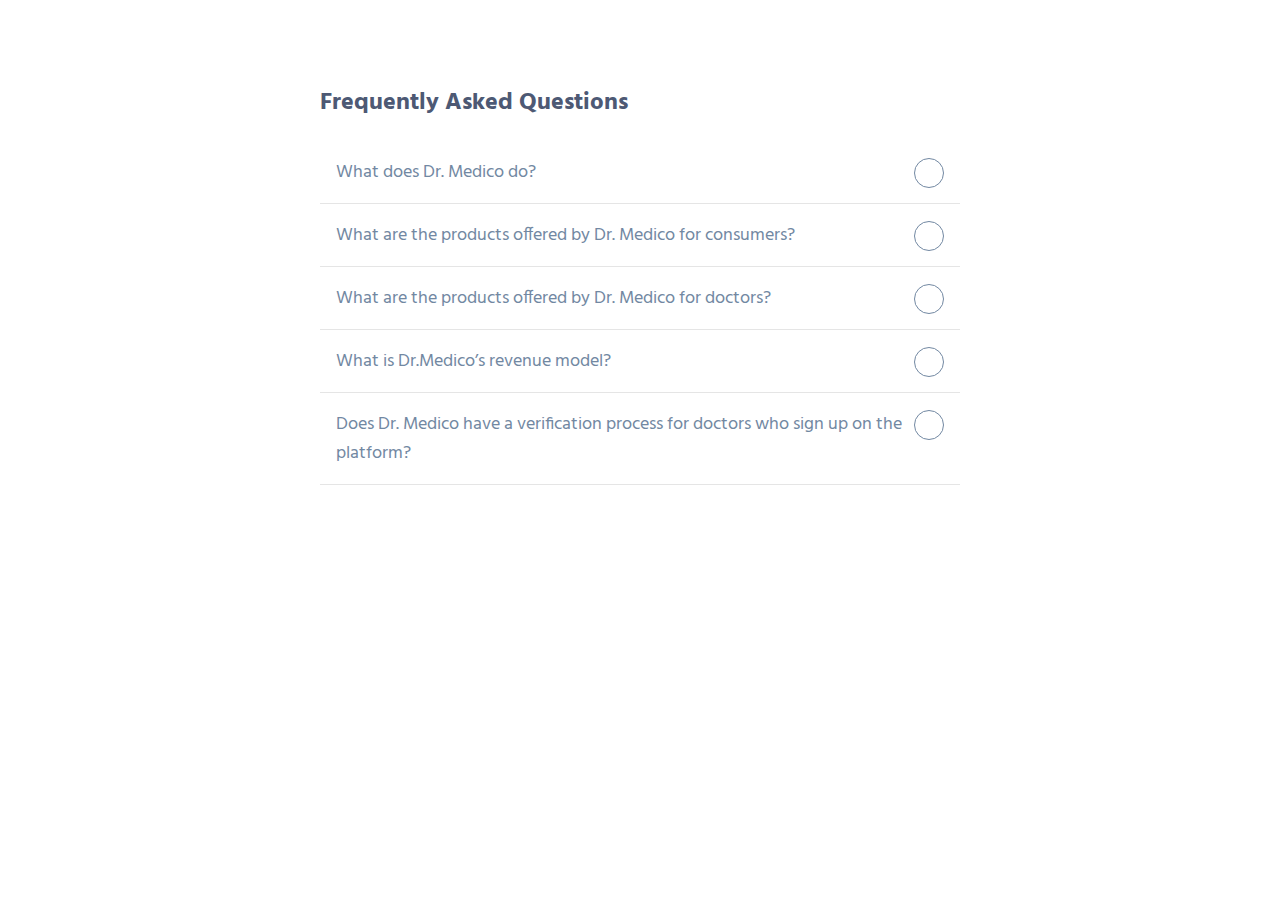
<file: faq.html>
<!DOCTYPE html>
<html>
<head>
<link href="faqcss.css" rel="stylesheet" />
  </head>
  <body>

<div class="container">

  <h2>Frequently Asked Questions</h2>

  <div class="accordion">
    <div class="accordion-item">
      <a>What does Dr. Medico do?</a>
      <div class="content">
        <p><ul>
          <li>Our vision is to simplify healthcare by making quality healthcare more accessible, affordable and convenient</li>
          <li>Dr. Medico connects the entire health ecosystem together – patients, doctors, pharmacy, diagnostics, clinics, hospitals and other partners, to generate exceptional value and service for all, esp. the end consumers. We integrate different parts of the healthcare journey and put them together end-to-end on our platform, so that patients can have one seamless experience, irrespective of their need</li></ul></p>
      </div>
    </div>
    <div class="accordion-item">
      <a>What are the products offered by Dr. Medico for consumers?</a>
      <div class="content">
        <p><ol><li>Prime – High quality doctor visits that start on time; Dr. Medico guaranteed.</li><li>Online Consultation  – Virtual consults with quality doctors anytime, anywhere.</li></ol></p>
      </div>
    </div>
    <div class="accordion-item">
      <a>What are the products offered by Dr. Medico for doctors?</a>
      <div class="content">
        <p><ol><li>Dr. Medico Profile – Build your digital presence and create a free Dr. Medico profile so more patients can discover you and find more information about you</li><li>Consult – Consult patients online, or offer follow-ups to your clinic patients</li><li>Health Feed – Publish health tips to educate and inspire millions of people to lead a healthier lifestyle</li></ol></p>
      </div>
    </div>
    <div class="accordion-item">
      <a>What is Dr.Medico’s revenue  model?</a>
      <div class="content">
        <p><ol><li>Prime subscriptions – Works on simple pay per use model. We charge a one time technology fee to medical establishments. It’s free for consumers</li><li>Online consultation fee  – We charge a consultation fee to consumers which is passed on to the respective doctors after deducting a standard platform development fee</li><li>Reach, Ray, Insta – SaaS revenue for software usage for Ray, Insta along with  subscription for Reach</li></ol></p>
      </div>
    </div>
    <div class="accordion-item">
      <a>Does Dr. Medico have a verification process for doctors who sign up on the platform?</a>
      <div class="content">
        <p>Yes. All the doctors on the Dr. Medico platform are 100% genuine and their degrees have been verified. </p>
      </div>
    </div>
  </div>
  
</div>
<script src="faqjs.js"></script>
</body>
</html>
</file>
<file: faqcss.css>
@import url('https://fonts.googleapis.com/css?family=Hind:300,400');

*, *:before, *:after {
  -webkit-box-sizing: inherit;
  box-sizing: inherit;
}

html {
  -webkit-box-sizing: border-box;
  box-sizing: border-box;
}

body {
  margin: 0;
  padding: 0;
  font-family: 'Hind', sans-serif;
  background: #fff;
  color: #4d5974;
  display: -webkit-box;
  display: -webkit-flex;
  display: -ms-flexbox;
  display: flex;
  min-height: 100vh;
}

.container {
  margin: 0 auto;
  padding: 4rem;
  width: 48rem;
}

h3 {
  font-size: 1.75rem;
  color: #373d51;
  padding: 1.3rem;
  margin: 0;
}

.accordion a {
  position: relative;
  display: -webkit-box;
  display: -webkit-flex;
  display: -ms-flexbox;
  display: flex;
  -webkit-box-orient: vertical;
  -webkit-box-direction: normal;
  -webkit-flex-direction: column;
  -ms-flex-direction: column;
  flex-direction: column;
  width: 100%;
  padding: 1rem 3rem 1rem 1rem;
  color: #7288a2;
  font-size: 1.15rem;
  font-weight: 400;
  border-bottom: 1px solid #e5e5e5;
}

.accordion a:hover,
.accordion a:hover::after {
  cursor: pointer;
  color: #03b5d2;
}

.accordion a:hover::after {
  border: 1px solid #03b5d2;
}

.accordion a.active {
  color: #03b5d2;
  border-bottom: 1px solid #03b5d2;
}

.accordion a::after {
  font-family: 'Ionicons';
  content: '\f218';
  position: absolute;
  float: right;
  right: 1rem;
  font-size: 1rem;
  color: #7288a2;
  padding: 5px;
  width: 30px;
  height: 30px;
  -webkit-border-radius: 50%;
  -moz-border-radius: 50%;
  border-radius: 50%;
  border: 1px solid #7288a2;
  text-align: center;
}

.accordion a.active::after {
  font-family: 'Ionicons';
  content: '\f209';
  color: #03b5d2;
  border: 1px solid #03b5d2;
}

.accordion .content {
  opacity: 0;
  padding: 0 1rem;
  max-height: 0;
  border-bottom: 1px solid #e5e5e5;
  overflow: hidden;
  clear: both;
  -webkit-transition: all 0.2s ease 0.15s;
  -o-transition: all 0.2s ease 0.15s;
  transition: all 0.2s ease 0.15s;
}

.accordion .content p {
  font-size: 1rem;
  font-weight: 300;
}

.accordion .content.active {
  opacity: 1;
  padding: 1rem;
  max-height: 100%;
  -webkit-transition: all 0.35s ease 0.15s;
  -o-transition: all 0.35s ease 0.15s;
  transition: all 0.35s ease 0.15s;
}
</file>
